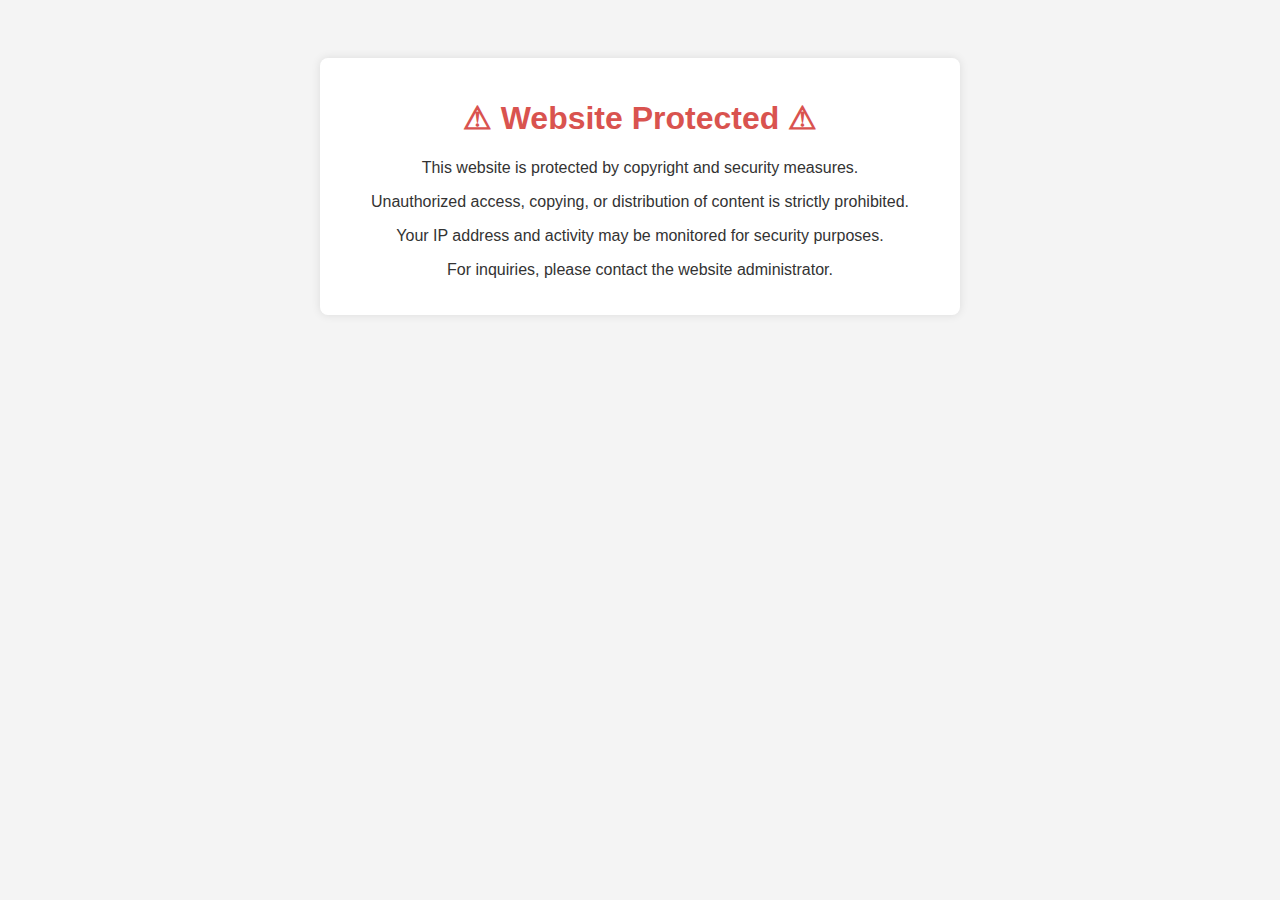
<file: secure-pages/index.html>
<!DOCTYPE html>
<html>
<head>
<meta charset="UTF-8">
<meta name="viewport" content="width=device-width, initial-scale=1.0">
<title>Website Protected</title>
<style>
    body {
            font-family: Arial, sans-serif;
            text-align: center;
            padding: 50px;
            background-color: #f4f4f4;
        }
        .container {
            max-width: 600px;
            margin: auto;
            padding: 20px;
            background: white;
            box-shadow: 0px 0px 10px rgba(0, 0, 0, 0.1);
            border-radius: 8px;
        }
        h1 {
            color: #d9534f;
        }
        p {
            color: #333;
        }
</style>
</head>
<body>
    <div class="container">
        <h1>⚠ Website Protected ⚠</h1>
        <p>This website is protected by copyright and security measures.</p>
        <p>Unauthorized access, copying, or distribution of content is strictly prohibited.</p>
        <p>Your IP address and activity may be monitored for security purposes.</p>
        <p>For inquiries, please contact the website administrator.</p>
    </div>
</body>



</html>
</file>
